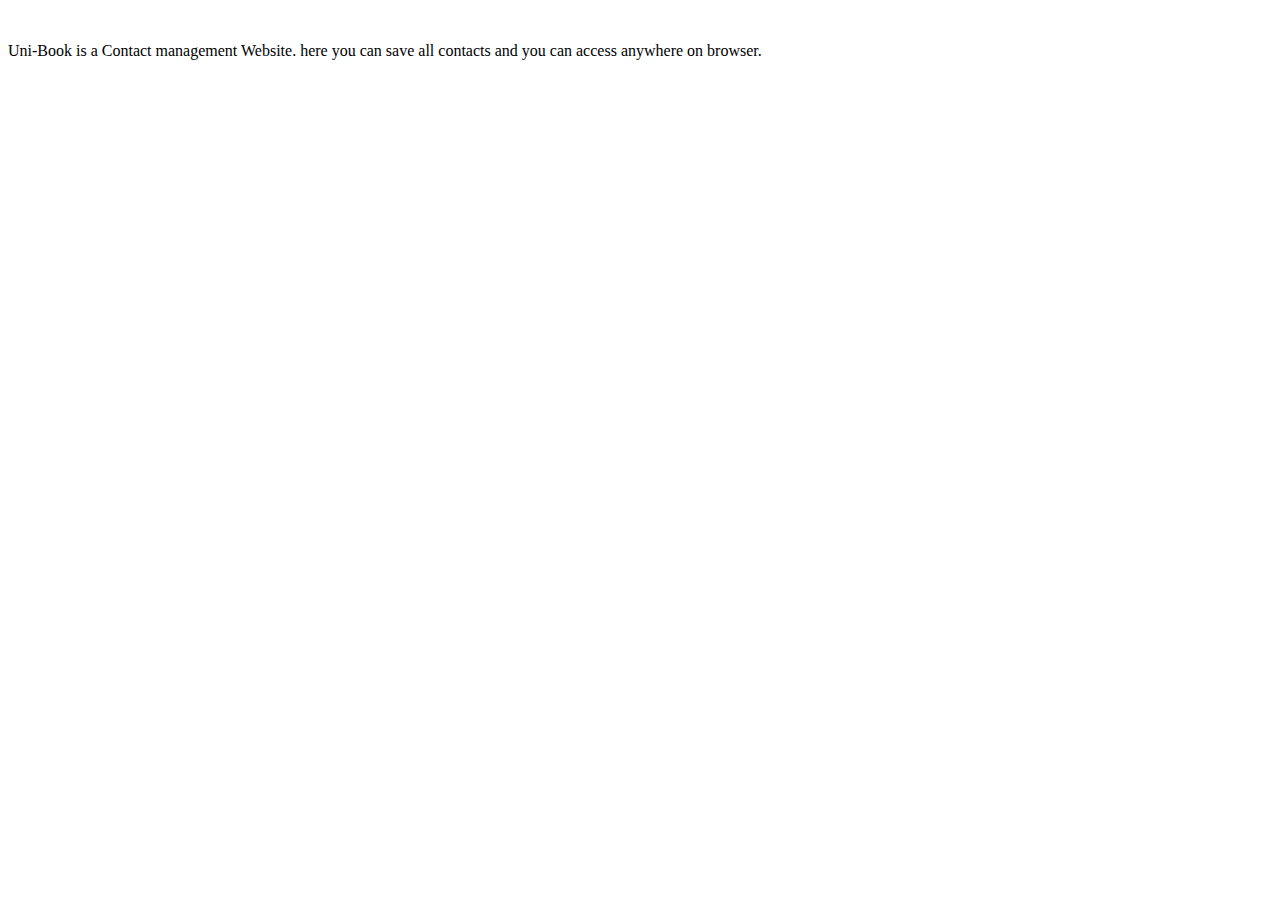
<file: src/main/resources/templates/user/about.html>
<!DOCTYPE html>
<html lang="en" xmlns:th="http://www.thymeleaf.org" th:replace="user/base::layout(~{::section})">

<head>
  <meta charset="UTF-8">
  <meta http-equiv="X-UA-Compatible" content="IE=edge">
  <meta name="viewport" content="width=device-width, initial-scale=1.0">
  <title>Update Profile</title>
</head>

<body>

<section>
  <div class="aboutContainer">
    <div class="imgBg">
      <img th:src="@{/img/logoBackground.png}" alt="">
    </div>
    <div class="left">
      <p>
        <span>Uni-Book </span>is a Contact management Website. here you can
        save all contacts and you can access anywhere on browser.
      </p>
    </div>
    <div class="right">
      <img th:src="@{/img/aboutUss.png}" alt="">
    </div>
  </div>
</section>



</body>

</html>
</file>
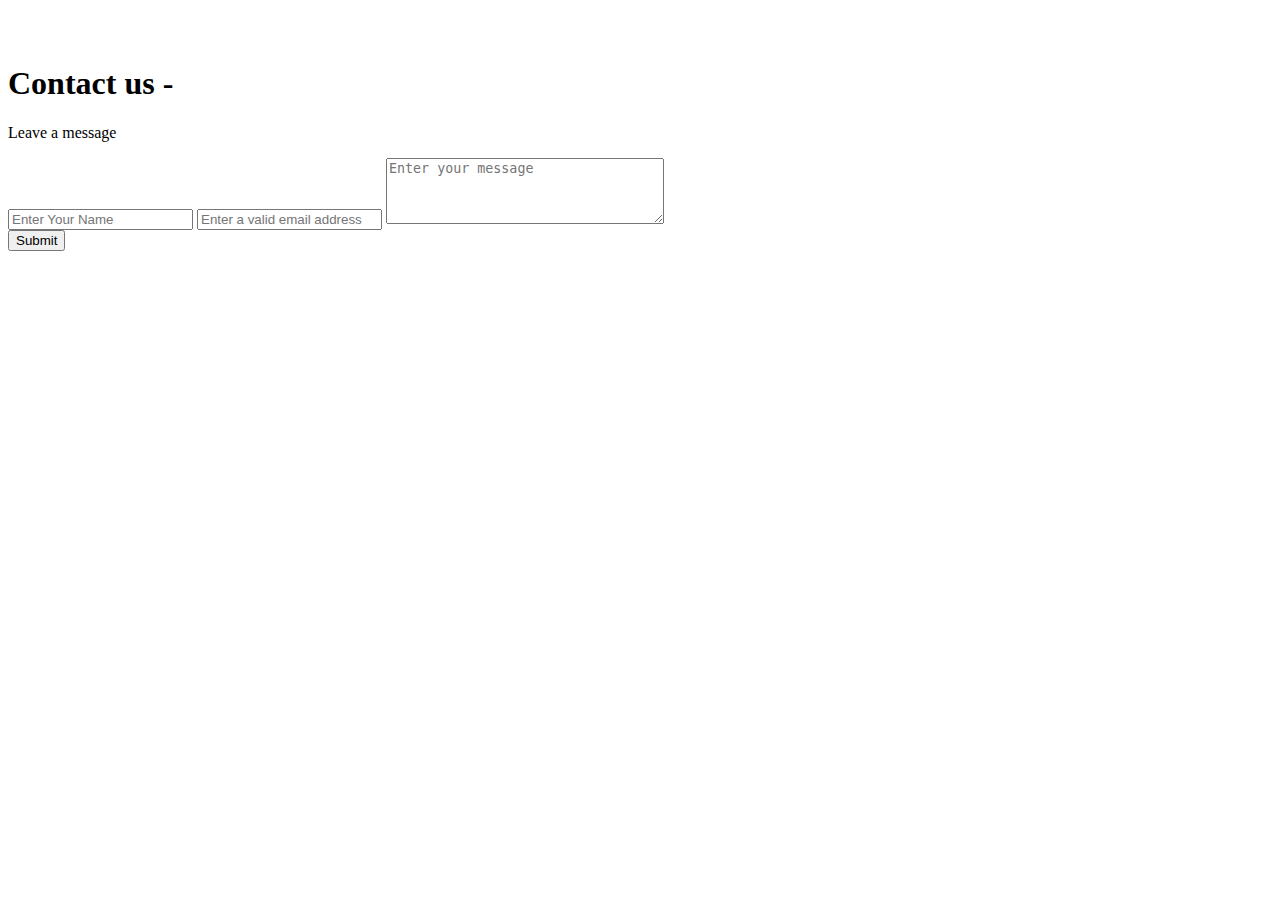
<file: src/main/resources/templates/user/contact.html>
<!DOCTYPE html>
<html lang="en" xmlns:th="http://www.thymeleaf.org" th:replace="user/base::layout(~{::section})">

<head>
  <meta charset="UTF-8">
  <meta http-equiv="X-UA-Compatible" content="IE=edge">
  <meta name="viewport" content="width=device-width, initial-scale=1.0">
  <title>Update Profile</title>
</head>

<body>

<section>

  <div class="contactUsimgBg">
    <img th:src="@{/img/contactbg.svg}" alt="" srcset="">
  </div>
  <div class="contactUscontainer">
    <div class="left">
      <img th:src="@{/img/contactus.png}" alt="">
    </div>
    <div class="right">
      <div class="heading">
        <h1>Contact us - </h1>
        <p>Leave a message</p>
      </div>
      <form th:action="@{/user/complain}" method="post">
        <input type="text" name="name" placeholder="Enter Your Name">
        <input type="email" name="email" placeholder="Enter a valid email address">
        <textarea id="" name="content" cols="32" rows="4" placeholder="Enter your message"></textarea>
        <div class="btn">
          <button type="submit">Submit</button>
        </div>
      </form>
    </div>
  </div>
</section>



</body>

</html>
</file>
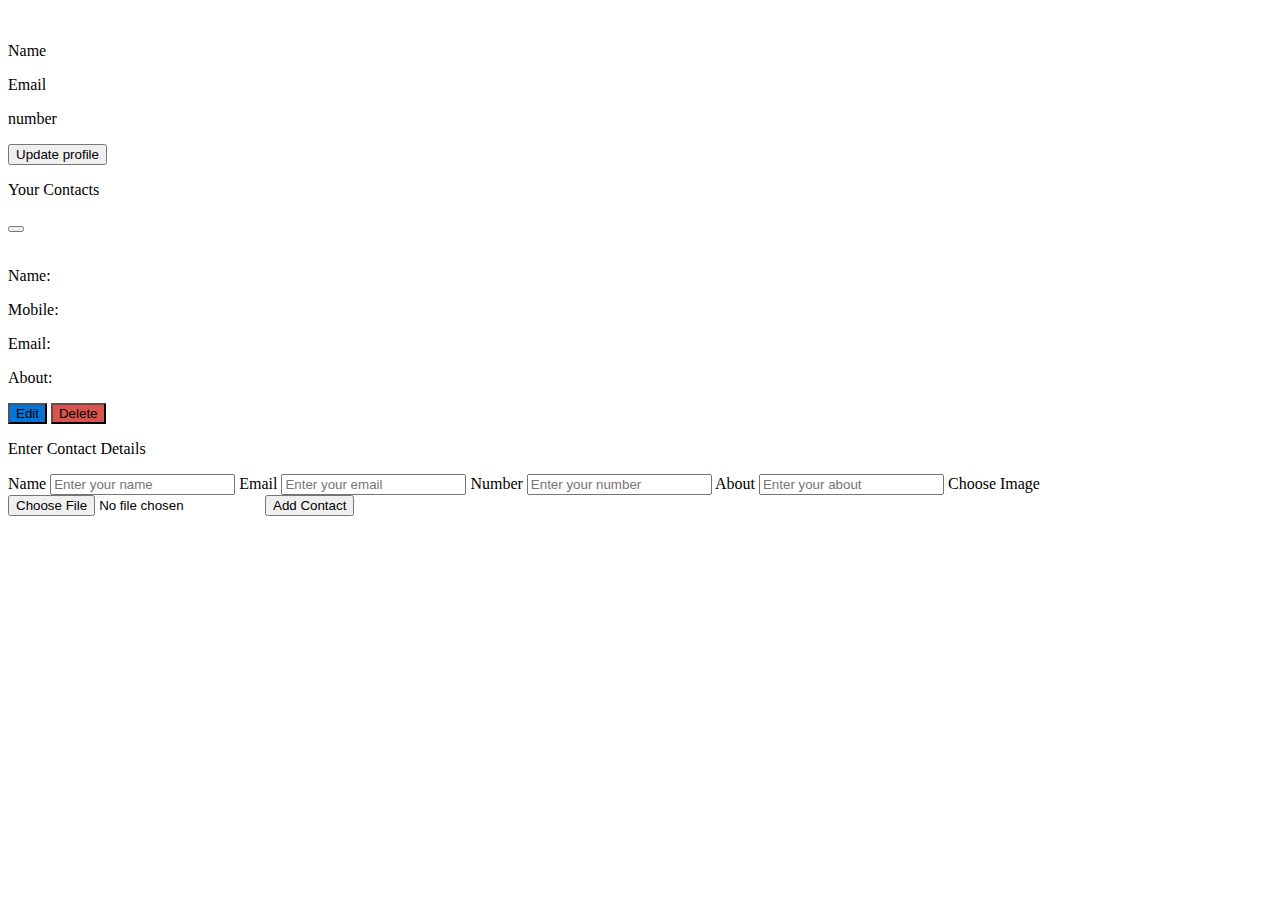
<file: src/main/resources/templates/user/dashboard.html>
<!DOCTYPE html>
<html lang="en" xmlns:th="http://www.thymeleaf.org" th:replace="user/base::layout(~{::section})">

<head>
    <meta charset="UTF-8">
    <meta http-equiv="X-UA-Compatible" content="IE=edge">
    <meta name="viewport" content="width=device-width, initial-scale=1.0">
    <title>Dashboard</title>
</head>

<body>

<section>
    <div class="container">
        <div class="profileContainer">
            <div class="profileimg" th:unless="${user.imageUrl}=='profile.png'">
                <img alt="" th:src="@{'/img/'+ ${user.id} + '_'+ ${user.imageUrl}}">
            </div>
            <div class="profileDetails">
                <p th:text="${user.name}">Name</p>
                <p th:text="${user.email}">Email</p>
                <p th:text="${user.number}">number</p>
            </div>
            <button id="updateProfile"><a th:href="@{/user/updateProfile}">Update profile</a></button>
        </div>

        <div class="border"></div>

        <div class="contactContainer">
            <p class="contactHeading">
                Your Contacts
            </p>


            <div class="showContacts" th:each="contact: ${contacts}">
                <button class="ContactAccordian" th:text="${contact.cName}"></button>
                <div class="cardBox">
                    <div class="card">
                        <div class="imageAndName">
                            <img th:src="@{'/img/'+ ${contact.cProfilePic}}" alt="" srcset="">
                        </div>
                        <div class="allDetails">
                            <div class="detailsItems">
                                <p><label>Name: </label><span th:text="${contact.cName}"></span></p>
                                <p><label>Mobile: </label><span th:text="${contact.cNumber}"></span></p>
                                <p><label>Email: </label><span th:text="${contact.cEmail}"></span></p>
                                <p><label>About: </label><span th:text="${contact.work}"></span></p>
                            </div>
                            <div class="detailsBtn">
                                <a th:href="@{'/user/updateContact/'+${contact.cId}}">
                                    <button style="background-color: #0275d8;">Edit</button>
                                </a>
                                <a th:href="@{'/user/delete/'+${contact.cId}}">
                                    <button style="background-color: #d9534f;">Delete</button>
                                </a>
                            </div>
                        </div>
                    </div>
                </div>
            </div>
        </div>
        <div id="contactDetails">
            <p class="contactHeading">
                <span>Enter Contact Details</span>
                <iconify-icon icon="material-symbols:close" id="closeBtn"></iconify-icon>
            </p>
            <div class="ContactForm">
                <form th:action="@{/user/addContact}" method="post" enctype="multipart/form-data"
                      th:object="${contact}">
                    <label for="name">Name</label>
                    <input type="text" id="name" name="cName" placeholder="Enter your name" required>

                    <label for="email">Email</label>
                    <input type="email" id="email" name="cEmail" placeholder="Enter your email">

                    <label for="number">Number</label>
                    <input type="number" id="number" name="cNumber" placeholder="Enter your number" required>

                    <label for="about">About</label>
                    <input type="text" id="about" name="work" placeholder="Enter your about">

                    <label for="image">Choose Image</label>
                    <input type="file" id="image" name="cProfilePic" placeholder="Enter your email">

                    <button type="submit" id="contactDetailsSubmit">Add Contact</button>
                </form>
            </div>
        </div>
    </div>

    <div class="addIcon">
        <iconify-icon icon="material-symbols:add-circle" id="addIcon"></iconify-icon>
    </div>
</section>

</body>

</html>
</file>
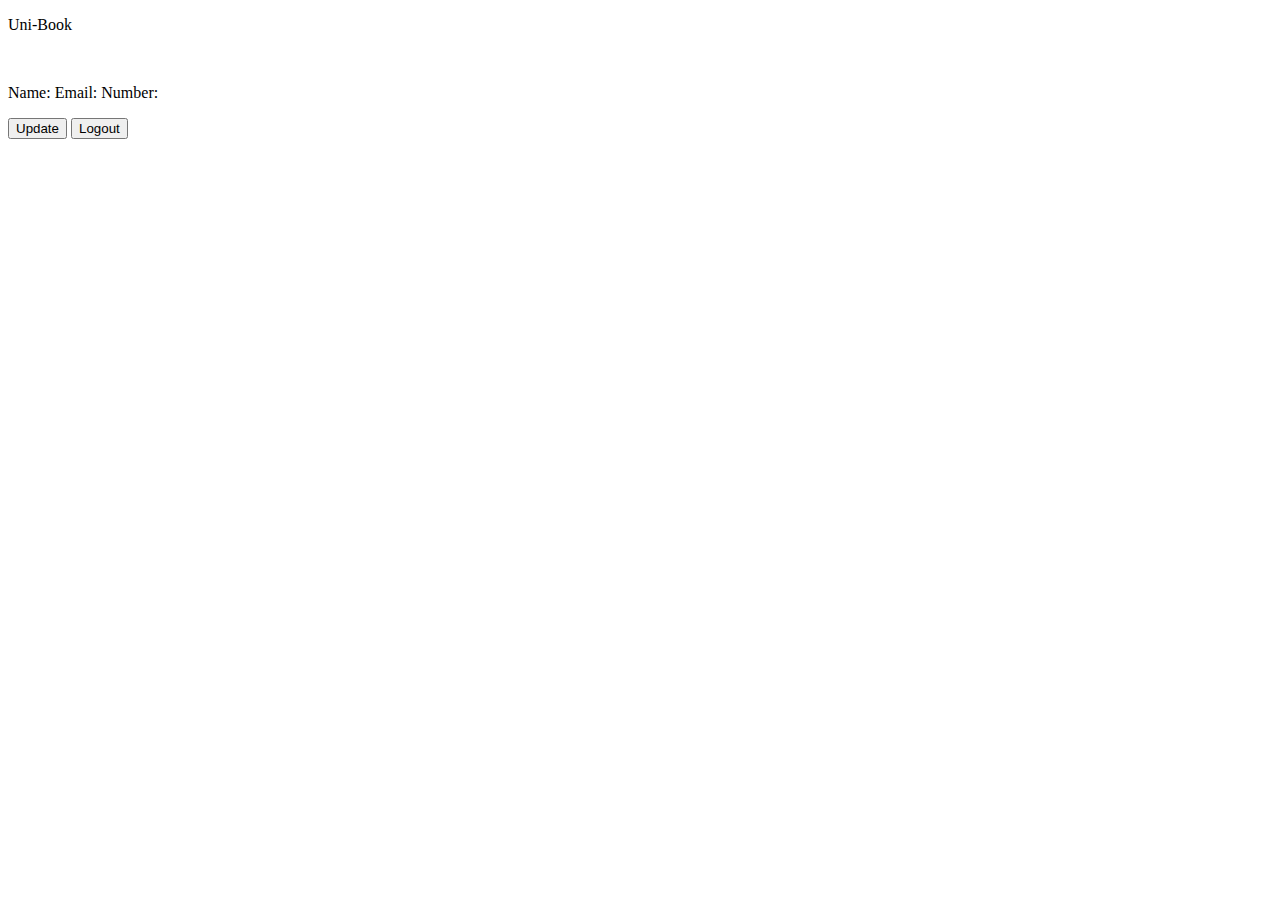
<file: src/main/resources/templates/user/profile.html>
<!DOCTYPE html>
<html lang="en" xmlns:th="http://www.thymeleaf.org" th:replace="user/base::layout(~{::section})">

<head>
    <meta charset="UTF-8">
    <meta http-equiv="X-UA-Compatible" content="IE=edge">
    <meta name="viewport" content="width=device-width, initial-scale=1.0">
    <title>User Profile</title>

</head>

<body>

<section>
    <div class="Profilecontainer">
        <div class="profileForm">
            <div class="first">
                <p>Uni-Book</p>
                <img th:src="@{/img/profile.png}" alt="" srcset="">
                <span class="border"></span>
            </div>
            <div class="profileData">
                <p><label>Name: <span th:text="${user.name}"></span></label>
                    <label>Email: <span th:text="${user.email}"></span></label>
                    <label>Number: <span th:text="${user.number}"></span></label>
                </p>
                <a th:href="@{/user/updateProfile}"><button type="submit" id="submit">Update</button></a>
                <a th:href="@{/logout}"><button type="button" id="reset">Logout</button></a>
            </div>
        </div>
    </div>
</section>



</body>

</html>
</file>
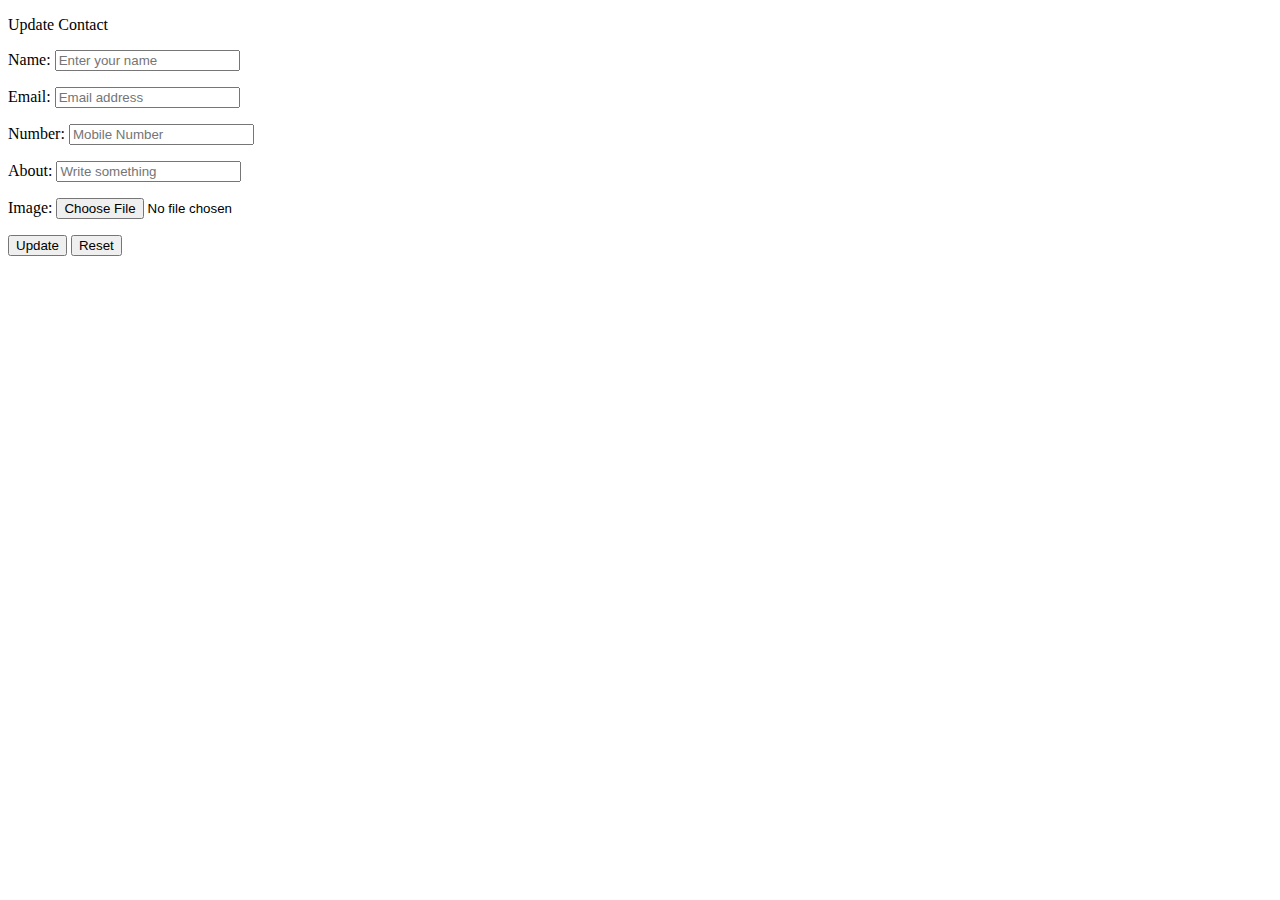
<file: src/main/resources/templates/user/UpdateContact.html>
<!DOCTYPE html>
<html lang="en" xmlns:th="http://www.thymeleaf.org" th:replace="user/base::layout(~{::section})">

<head>
    <meta charset="UTF-8">
    <meta http-equiv="X-UA-Compatible" content="IE=edge">
    <meta name="viewport" content="width=device-width, initial-scale=1.0">
    <title>Update Contact</title>

</head>

<body>

<section>
    <div class="ContactUpdatecontainer">
        <div class="ContactUpdateForm">
            <div class="first">
                <p>Update Contact</p>
            </div>
            <div class="ContactUpdateContainerForm">
                <form th:action="@{/user/contactUpdate}" th:object="${contact}" method="post"
                      enctype="multipart/form-data">
                    <input type="hidden" name="cId" th:value="${contact.cId} ">
                    <p>Name: <input type="text" name="cName" th:value="${contact.cName}" id="username"
                                    placeholder="Enter your name"></p>
                    <p>Email: <input type="email" name="cEmail" th:value="${contact.cEmail}" id="email"
                                     placeholder="Email address"></p>
                    <p>Number: <input type="text" name="cNumber" th:value="${contact.cNumber}" id="number"
                                      placeholder="Mobile Number"></p>
                    <p>About: <input type="text" name="work" th:value="${contact.work}" id="about"
                                     placeholder="Write something"></p>
                    <p>Image: <input type="file" name="cProfilePic" th:value="${contact.cProfilePic}"
                                     id="profilePic"></p>
                    <button type="submit" id="submit">Update</button>
                    <button type="reset" id="reset">Reset</button>
                </form>
            </div>
        </div>
    </div>
</section>



</body>

</html>
</file>
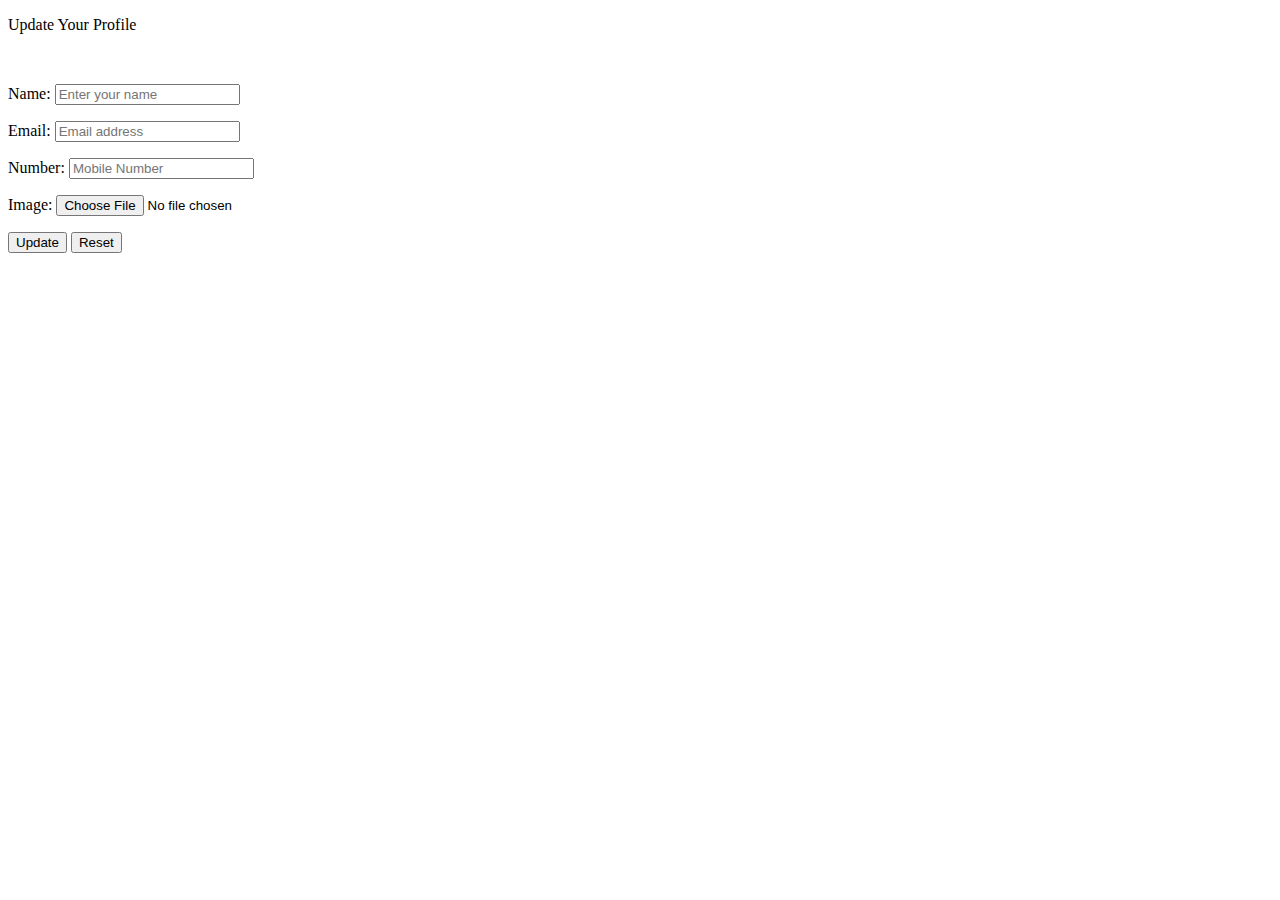
<file: src/main/resources/templates/user/UpdateProfile.html>
<!DOCTYPE html>
<html lang="en" xmlns:th="http://www.thymeleaf.org" th:replace="user/base::layout(~{::section})">

<head>
  <meta charset="UTF-8">
  <meta http-equiv="X-UA-Compatible" content="IE=edge">
  <meta name="viewport" content="width=device-width, initial-scale=1.0">
  <title>Update Profile</title>

</head>

<body>

<section>
  <div class="ProfileUpdatecontainer">
    <div class="ProfileUpdateForm">
      <div class="first">
        <p>Update Your Profile</p>
        <img th:src="@{/img/profile.png}" alt="">
        <span th:text="${user.name}"></span>
        <span class="border"></span>
      </div>

      <div class="ProfileUpdateContainerForm">
        <form th:action="@{/user/updateprofile}" enctype="multipart/form-data" method="post">
          <p>Name: <input type="text" name="name" th:value="${user.name}" id="username"
                          placeholder="Enter your name"></p>
          <p>Email: <input type="email" name="email" th:value="${user.email}" id="email"
                           placeholder="Email address"></p>
          <p>Number: <input type="text" name="number" th:value="${user.number}" id="number"
                            placeholder="Mobile Number"></p>
          <input type="hidden" name="password" th:value="${user.password}" id="password"
                 placeholder="Enter password">
          <p>Image: <input type="file" name="imageUrl" th:value="${user.imageUrl}" id="profilePic"></p>
          <button type="submit" id="submit">Update</button>
          <button type="reset" id="reset">Reset</button>
        </form>
      </div>
    </div>
  </div>

</section>



</body>

</html>
</file>
